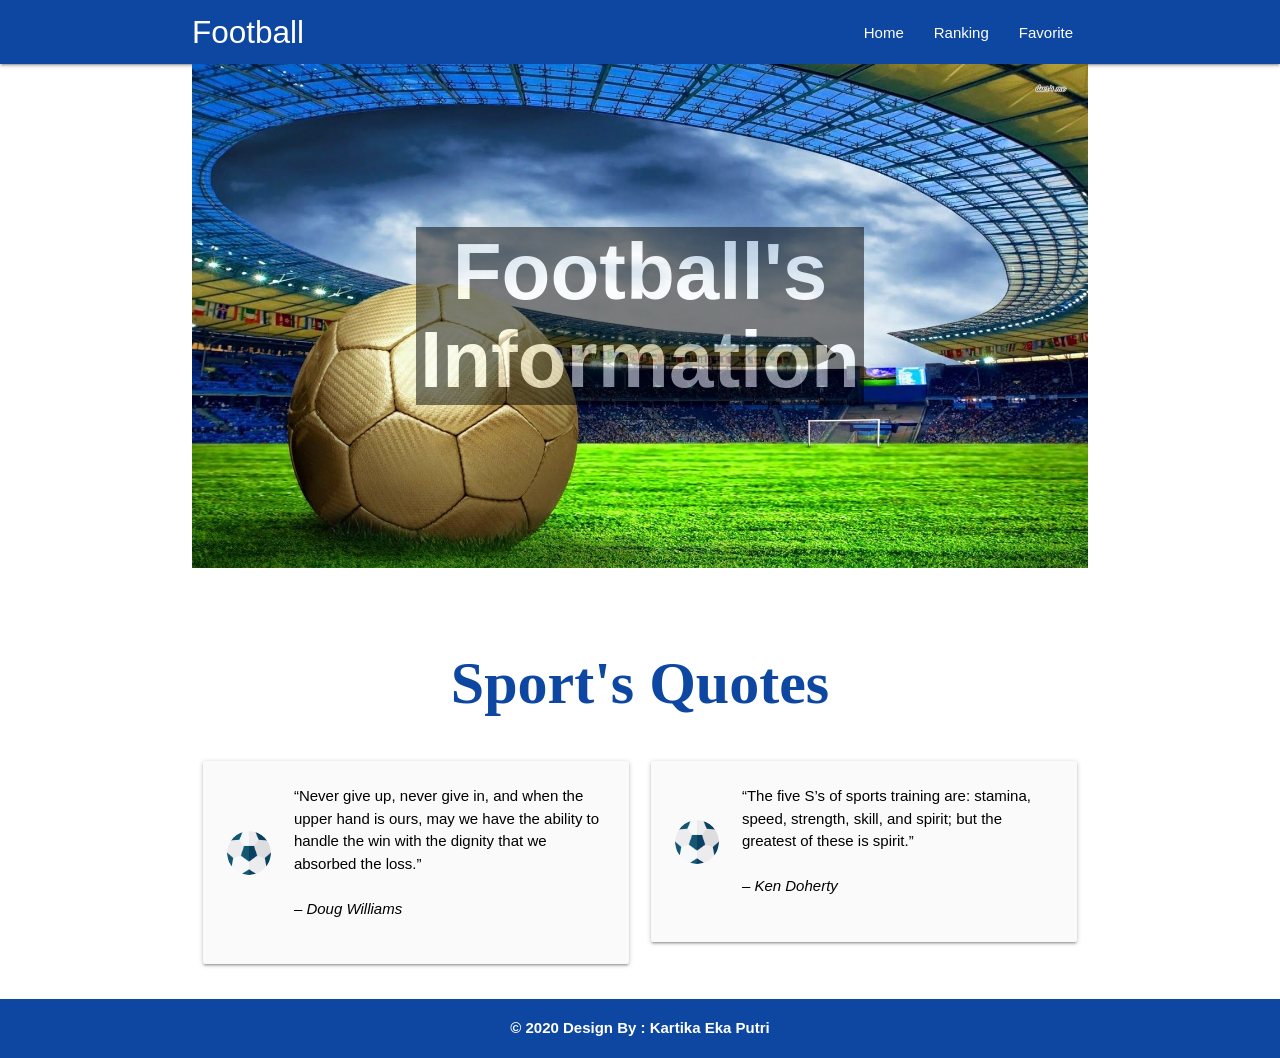
<file: index.html>
<!DOCTYPE html>
<html lang="en">
<head>
  <meta charset="UTF-8"/>
  <title>Football's Info</title>
  <meta name="description" content="Football App"/>
  <meta name="viewport" content="width=device-width, initial-scale=1">
  <link rel="stylesheet" href="css/materialize.min.css">
  <link rel="stylesheet" href="css/footer.css" />
</head>
<body>
  <!-- Navigasi -->
  <nav class="blue darken-4" role="navigation">
    <div class="nav-wrapper container">
      <a href="#" class="brand-logo" id="logo-container">Football</a>
      <a href="#" class="sidenav-trigger" data-target="nav-mobile">&#9776;</a>
      
      <ul class="topnav right hide-on-med-and-down"></ul>
      <ul class="sidenav" id="nav-mobile"></ul>
    </div>
  </nav>
  <!-- Akhir Navigasi -->
  <div class="container" id="body-content"></div>
  <footer>
    <p>&copy; 2020 Design By : Kartika Eka Putri</p>
  </footer>

  <script src="js/materialize.min.js"></script>
  <script src="js/nav.js"></script>
  <script src="js/api.js"></script>
  <script src ="js/idb.js"></script>
  <script src="js/db.js"></script>
  <script>

    //Register Service Worker
    if("serviceWorker" in navigator){
      window.addEventListener("load", function(){
        navigator.serviceWorker
        .register("/service-worker.js")
        .then(function(){
          console.log("Pendaftaran ServiceWorker berhasil.")
        })
        .catch(function(){
          console.log("Pendaftaran ServiceWorker gagal.")
        });
      });
    } else {
      console.log("ServiceWorker belum didukung browser ini.")
    }

    // REQUEST API UNTUK PERTAMA KALI
    document.addEventListener("DOMContentLoaded", function() {
        getStandings();
    });
  </script>
</body>
</html>
</file>
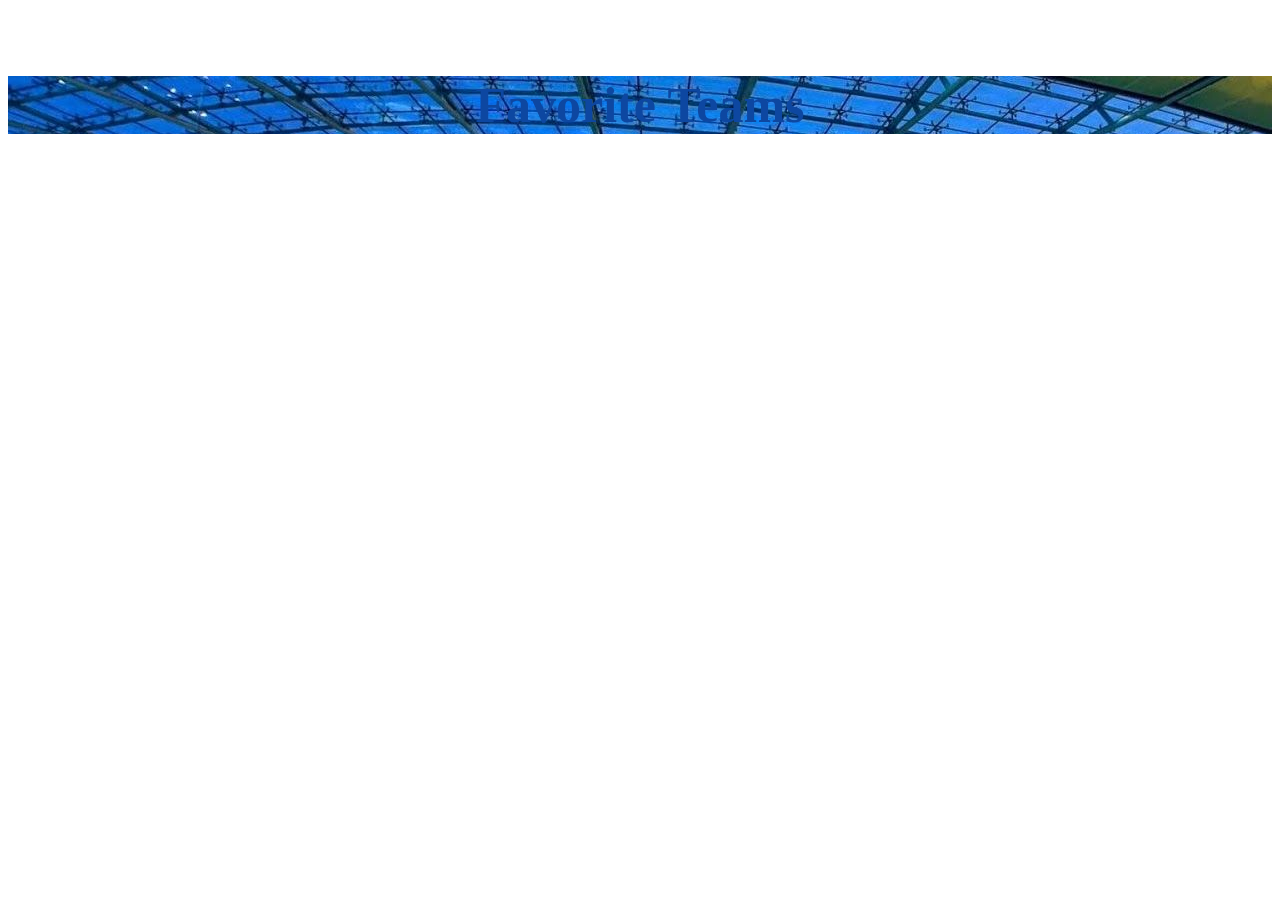
<file: pages/favorite.html>
<!DOCTYPE html>
<html lang="en">
<head>
    <meta charset="UTF-8">
    <meta name="viewport" content="width=device-width, initial-scale=1.0">
    <link rel="stylesheet" href="/css/ranking.css">
</head>
<body>
    <div class="row">
        <div class="col s12" style="background-image: url(/images/background.jpg);">
          <div class="card-panel center">
            <h1 style="color: #0D47A1;">Favorite Teams</h1>
          </div>
        </div>
      </div>
</body>
</html>
</file>
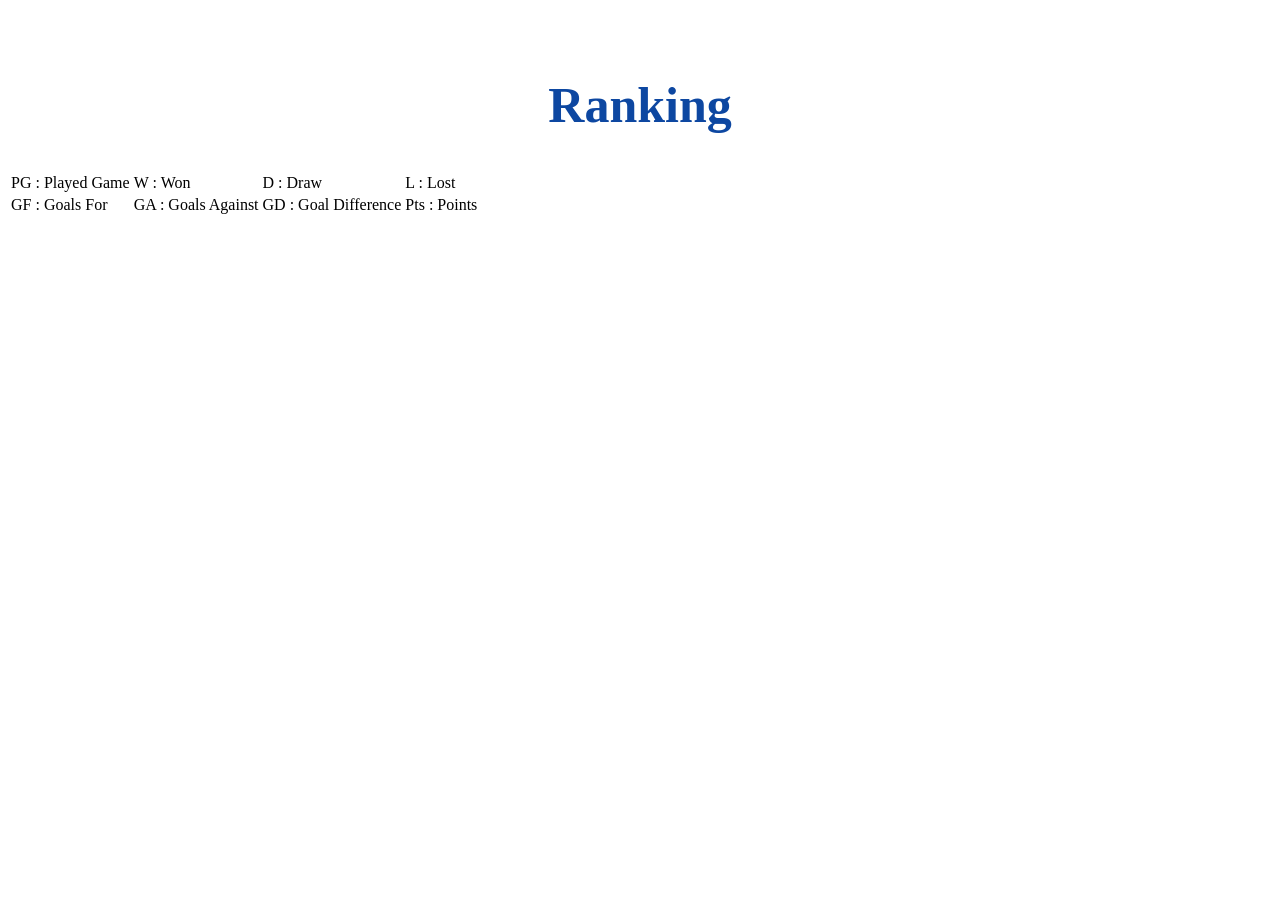
<file: pages/ranking.html>
<!DOCTYPE html>
<html lang="en">
<head>
    <meta charset="UTF-8">
    <meta name="viewport" content="width=device-width, initial-scale=1.0">
    <link rel="stylesheet" href="/css/ranking.css">
</head>
<body>
    <div class="row">
        <div class="col s12">
          <div class="card-panel center">
            <h1 style="color: #0D47A1;">Ranking</h1>
            <table class="responsive-table">
                <tbody>
                  <tr>
                    <td>PG : Played Game</td>
                    <td>W : Won</td>
                    <td>D : Draw</td>
                    <td>L : Lost</td>
                  </tr>
                  <tr>
                    <td>GF : Goals For</td>
                    <td>GA : Goals Against</td>
                    <td>GD : Goal Difference</td>
                    <td>Pts : Points</td>
                  </tr>
                </tbody>
              </table>
          </div>
        </div>
    </div>

    <div class="row">
        <div class="col s12 m12" id="standings">
            <!-- Hasil Fetch API berupa ranking akan disisipkan ke dalam sini. -->
        </div>
    </div>

</body>
</html>
</file>
<file: css/footer.css>
body {
    display : flex;
    min-height : 100vh;
    flex-direction: column;
  }
  .container{
    flex: 1 0 auto;
  }
  footer {
    text-align: center;
    padding: 3px;
    background-color:#0D47A1;
    color: white;
    font-weight: bold;
    flex: 1 0 auto;
  }
</file>
<file: css/ranking.css>
.row h1{
    font-size: 50px;
    font-weight: bold;
    color: #0D47A1;
    text-align: center;
    font-family: 'Georgia', Times New Roman, Times, serif;
    margin-top: 2cm;
    margin-bottom: 1cm;
  }
  
  @media screen and (max-width: 900px) {
    .row h1{
      font-size: 30px;
    }
  }
</file>
